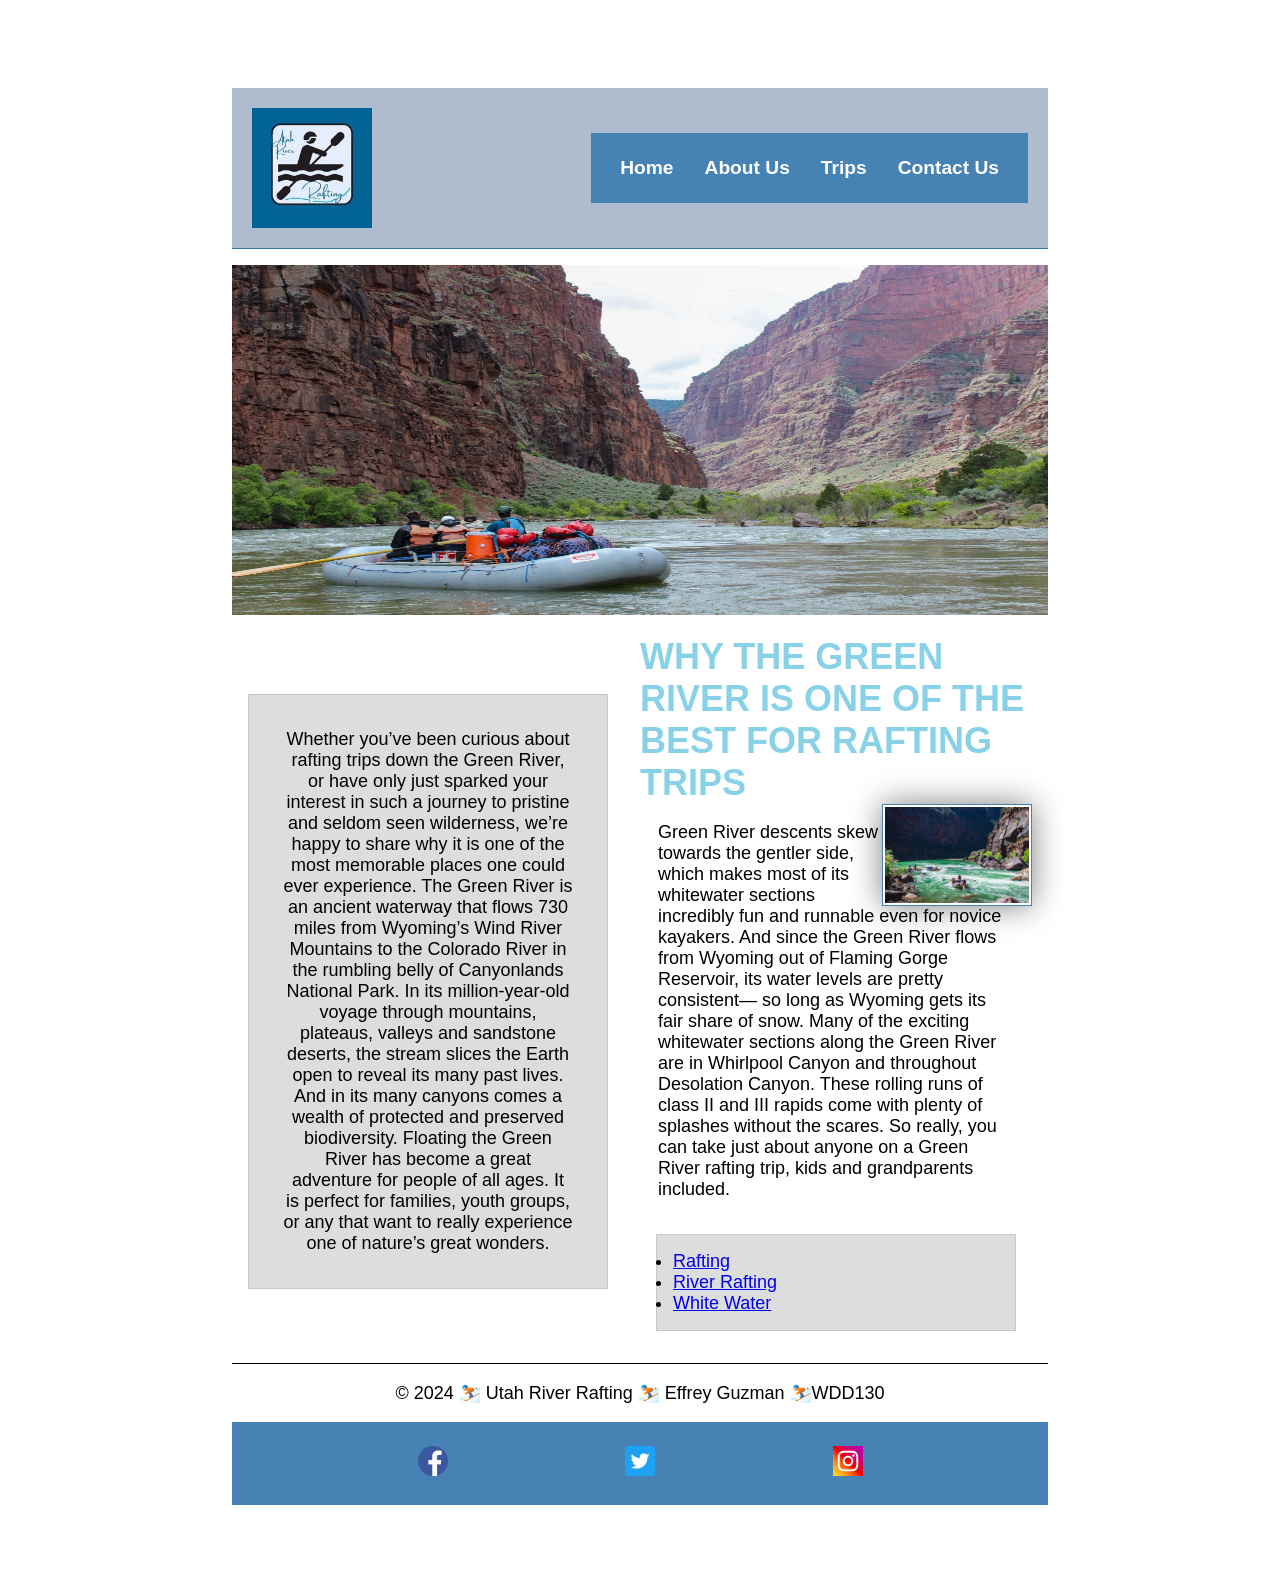
<file: index.html>
<!DOCTYPE html>
<html lang="en">

    <head>
        <meta charset="utf-8">
        <meta name="viewport" content="width=device-width, initial-scale=1.0">
        <title>Efrey Guzman | WDD 130</title>
        <meta name="description" content="Efrey Guzman's BYU-Idaho WDD 130 course home page">
        <meta name="author" content="Efrey Guzman">
        
        <link rel="stylesheet" href="styles/styles.css">
        <link rel="stylesheet" href="./styles/rafting.css">
    </head>
    
    <body>
        <header>
            <img src="images/logo.jpg" alt="Utah River Rafting Logo image" class="logo"> 
            <nav>
                <ul>
                    <li><a href="index.html">Home</a></li>
                    <li><a href="about.html">About Us</a></li>
                    <li><a href="trips.html">Trips</a></li>
                    <li><a href="contact.html">Contact Us</a></li>
                </ul>
            </nav>
         </header>
        <div>
            <img src="images/home2.jpg" alt="Green River" style="width: 100%; height: 350px;">
        </div>
        <div class="grid">
        <main>
           <h1>WHY THE GREEN RIVER IS ONE OF THE BEST FOR RAFTING TRIPS</h1>
            <img src="images/home1.jpg" alt="Hello, my name is Effrey Guzman" width="200">
            <p>Green River descents skew towards the gentler side, which makes most of its whitewater sections incredibly fun and runnable even for novice kayakers. And since the Green River flows from Wyoming out of Flaming Gorge Reservoir, its water levels are pretty consistent— so long as Wyoming gets its fair share of snow.
                Many of the exciting whitewater sections along the Green River are in Whirlpool Canyon and throughout Desolation Canyon. These rolling runs of class II and III rapids come with plenty of splashes without the scares. So really, you can take just about anyone on a Green River rafting trip, kids and grandparents included. 
            </p>
            <ul class ="box">
                <li><a href="https://www.flaminggorgecountry.com/rafting/" target="_blank">Rafting</a>
                </li>
                <li><a href="https://www.utah.com/destinations/cities-towns/green-river/things-to-do/river-rafting/" target="_blank">River Rafting</a>
                </li>
                <li><a href="https://www.go-wyoming.com/Green-River-Rock-Springs/White-Water-Rafting/#" target="_blank">White Water</a>
                </li>
            </ul> 
        </main>
        <aside class="box">
            <p>Whether you’ve been curious about rafting trips down the Green River, or have only just sparked your interest in such a journey to pristine and seldom seen wilderness, we’re happy to share why it is one of the most memorable places one could ever experience. 
                The Green River is an ancient waterway that flows 730 miles from Wyoming’s Wind River Mountains to the Colorado River in the rumbling belly of Canyonlands National Park. In its million-year-old voyage through mountains, plateaus, valleys and sandstone deserts, the stream slices the Earth open to reveal its many past lives. And in its many canyons comes a wealth of protected and preserved biodiversity.
                Floating the Green River has become a great adventure for people of all ages. It is perfect for families, youth groups, or any that want to really experience one of nature’s great wonders.    
            </p>
        </aside>
        </div>
        <footer>
            <p>&copy; 2024 ⛷️ Utah River Rafting ⛷️ Effrey Guzman ⛷️WDD130</p>
            <nav class="sociallinks"> 
                <a href="https://facebook.com">
                <img src="images/facebook.png" alt="Facebook" class="socialicon">
                </a>
                <a href="https://twitter.com">
                <img src="images/twitter.png" alt="Twitter" class="socialicon">
                </a>
                <a href="https://instagram.com">
                <img src="images/instagram.png" alt="Instagram" class="socialicon"> 
                </a>
            </nav>
        </footer>
    </body>
        <!--25 of January 2024-->
</html>
</file>
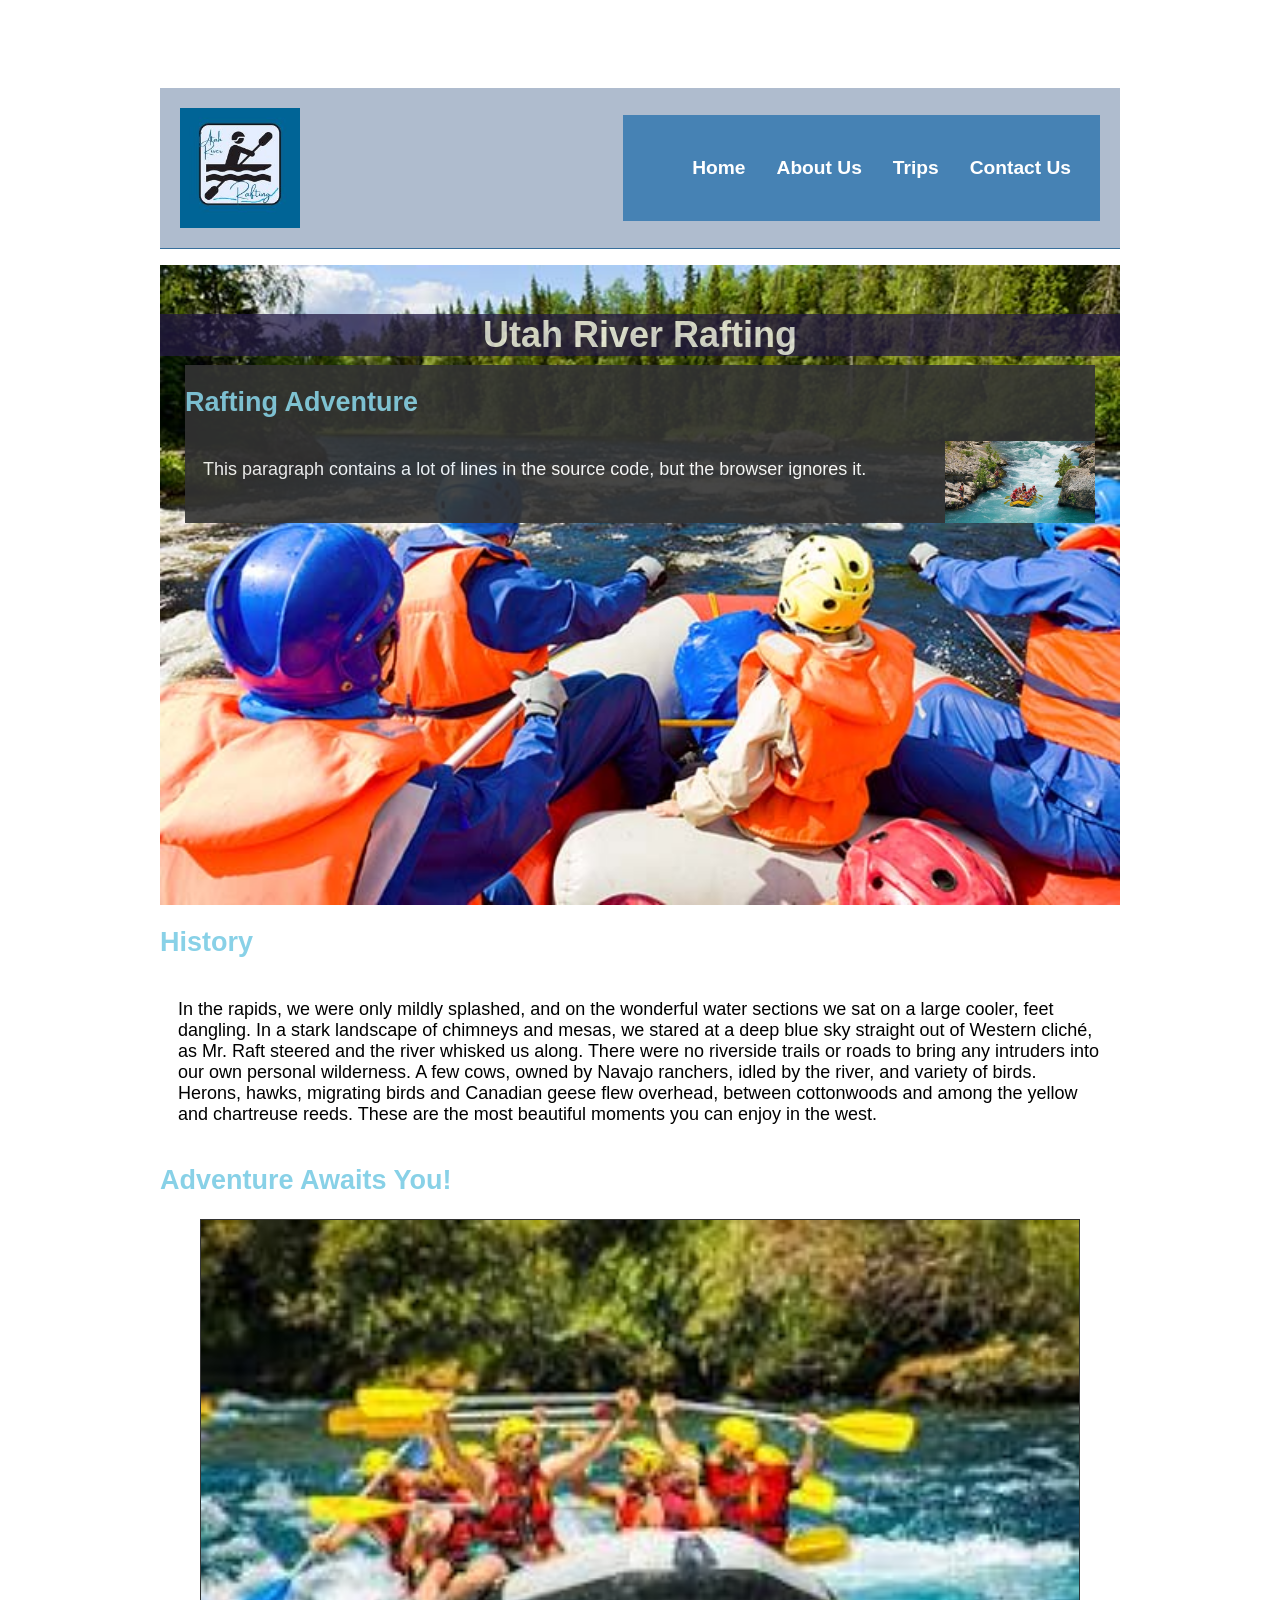
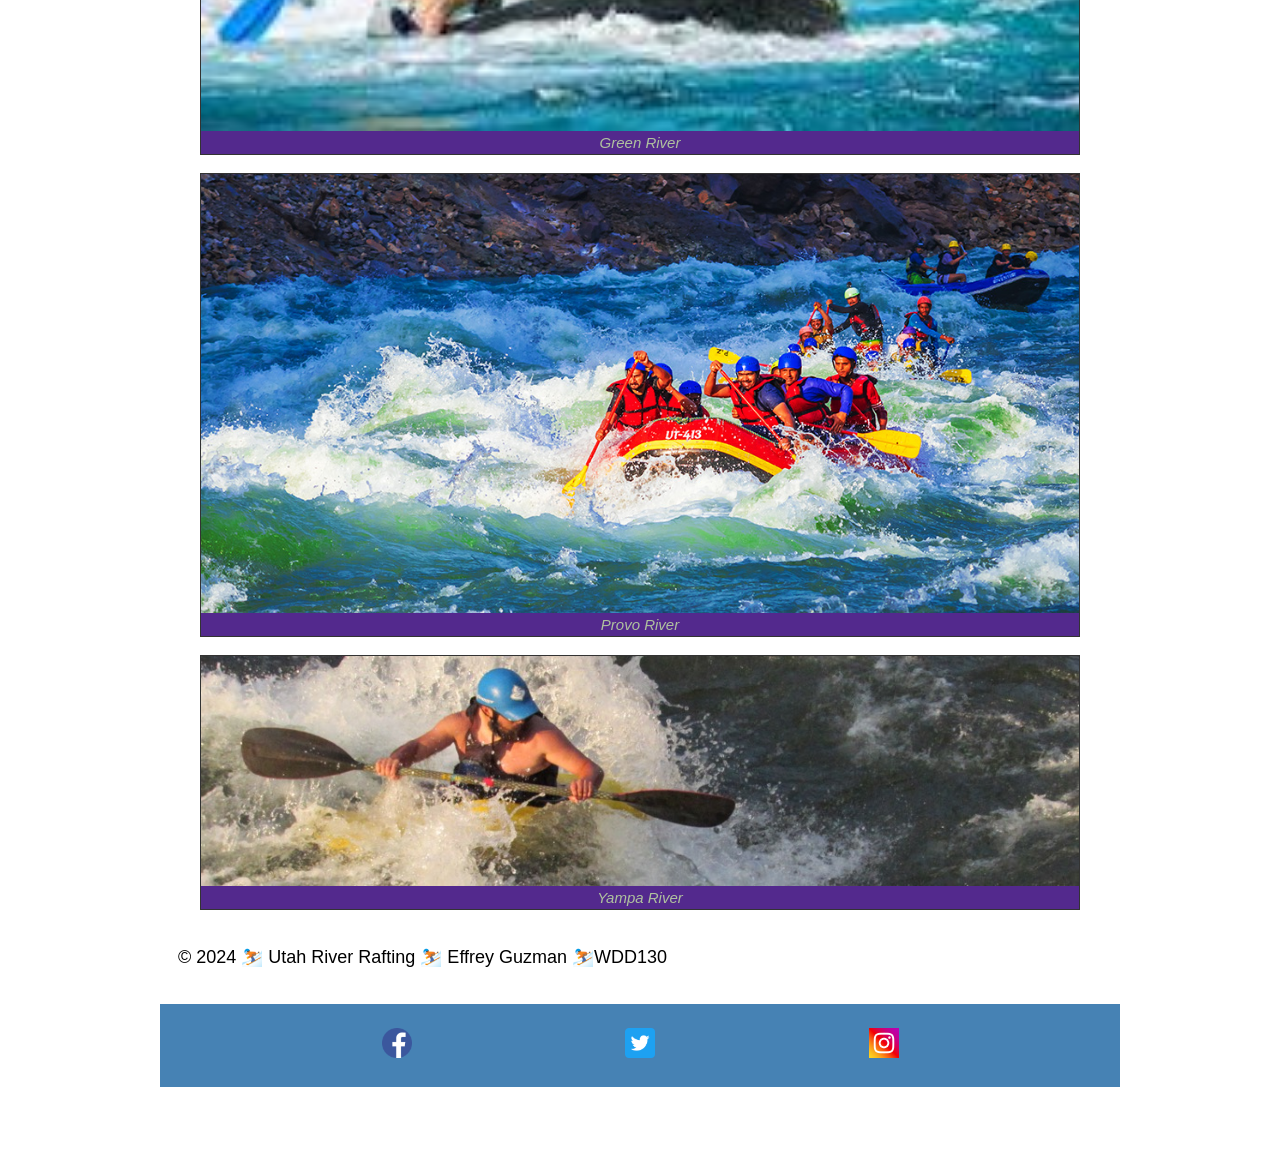
<file: about.html>
<!DOCTYPE html>
<html lang="en-US">
    <head>
        <meta charset = "utf-8">
        <meta name="viewport" content="width=device-width, initial-scale=1.0">
        <title>About us</title>
        <meta name="Utah River Rafting" content="The unique Rafting in Utah, Utah River Rafting offers rafting on the Green River. Since 1999, we have been family owned and operated, rafting the
         Green River section of the Canyon and beyond.">
         <link rel="stylesheet" href="./styles/rafting.css">
    </head>
    <body>
     <header>
        <img src="images/logo.jpg" alt="Utah River Rafting Logo image" class="logo"> 
        <nav>
            <ul>
                <li><a href="index.html">Home</a></li>
                <li><a href="about.html">About Us</a></li>
                <li><a href="trips.html">Trips</a></li>
                <li><a href="contact.html">Contact Us</a></li>
            </ul>
        </nav>
     </header>
     <main>
        <div class="hero">
            <img src="images/raftingpic3.jpg" alt="raftingpic3">
   
            <h1>Utah River Rafting</h1>
            <article>
                <h2>Rafting Adventure</h2>
                <img src="images/raftingpic4.jpg" alt="Rafting in action">
                <p>This paragraph contains a lot of lines in the source code, but the browser ignores it.</p>
            </article>
        </div>
    
        <section>
            <h2>History</h2>
                 
            <p>In the rapids, we were only mildly splashed, and on the wonderful water sections we sat on a large cooler, feet dangling. In a stark landscape of chimneys and mesas, we stared at a deep blue sky straight out of Western cliché, as Mr. Raft steered and the river whisked us along. There were no riverside trails or roads to bring any intruders into our own personal wilderness. A few cows, owned by Navajo ranchers, idled by the river, and variety of birds. Herons, hawks, migrating birds and Canadian geese flew overhead, between cottonwoods and among the yellow and chartreuse reeds. These are the most beautiful moments you can enjoy in the west.</p>
        </section>
               
        <section>
            <h2>Adventure Awaits You!</h2>
            <figure>
                <img src="images/rafting.jpeg" alt="Green River">
                <figcaption>Green River</figcaption>
            </figure>
            <figure>                
                <img src="images/raftingpic2.jpg" alt="Provo River" class="picture">
                <figcaption>Provo River</figcaption>
            </figure>
            <figure>
                <img src="images/raftingpic5.jpg" alt="Yampa River" class="picture">
                <figcaption>Yampa River</figcaption>
            </figure>
        </section>
     </main>
     <footer>
        <p>&copy; 2024 ⛷️ Utah River Rafting ⛷️ Effrey Guzman ⛷️WDD130</p>
        <nav class="sociallinks"> 
            <a href="https://facebook.com">
            <img src="images/facebook.png" alt="Facebook" class="socialicon">
            </a>
            <a href="https://twitter.com">
            <img src="images/twitter.png" alt="Twitter" class="socialicon">
            </a>
            <a href="https://instagram.com">
            <img src="images/instagram.png" alt="Instagram" class="socialicon"> 
            </a>
        </nav>
     </footer>
    </body>
</html>
</file>
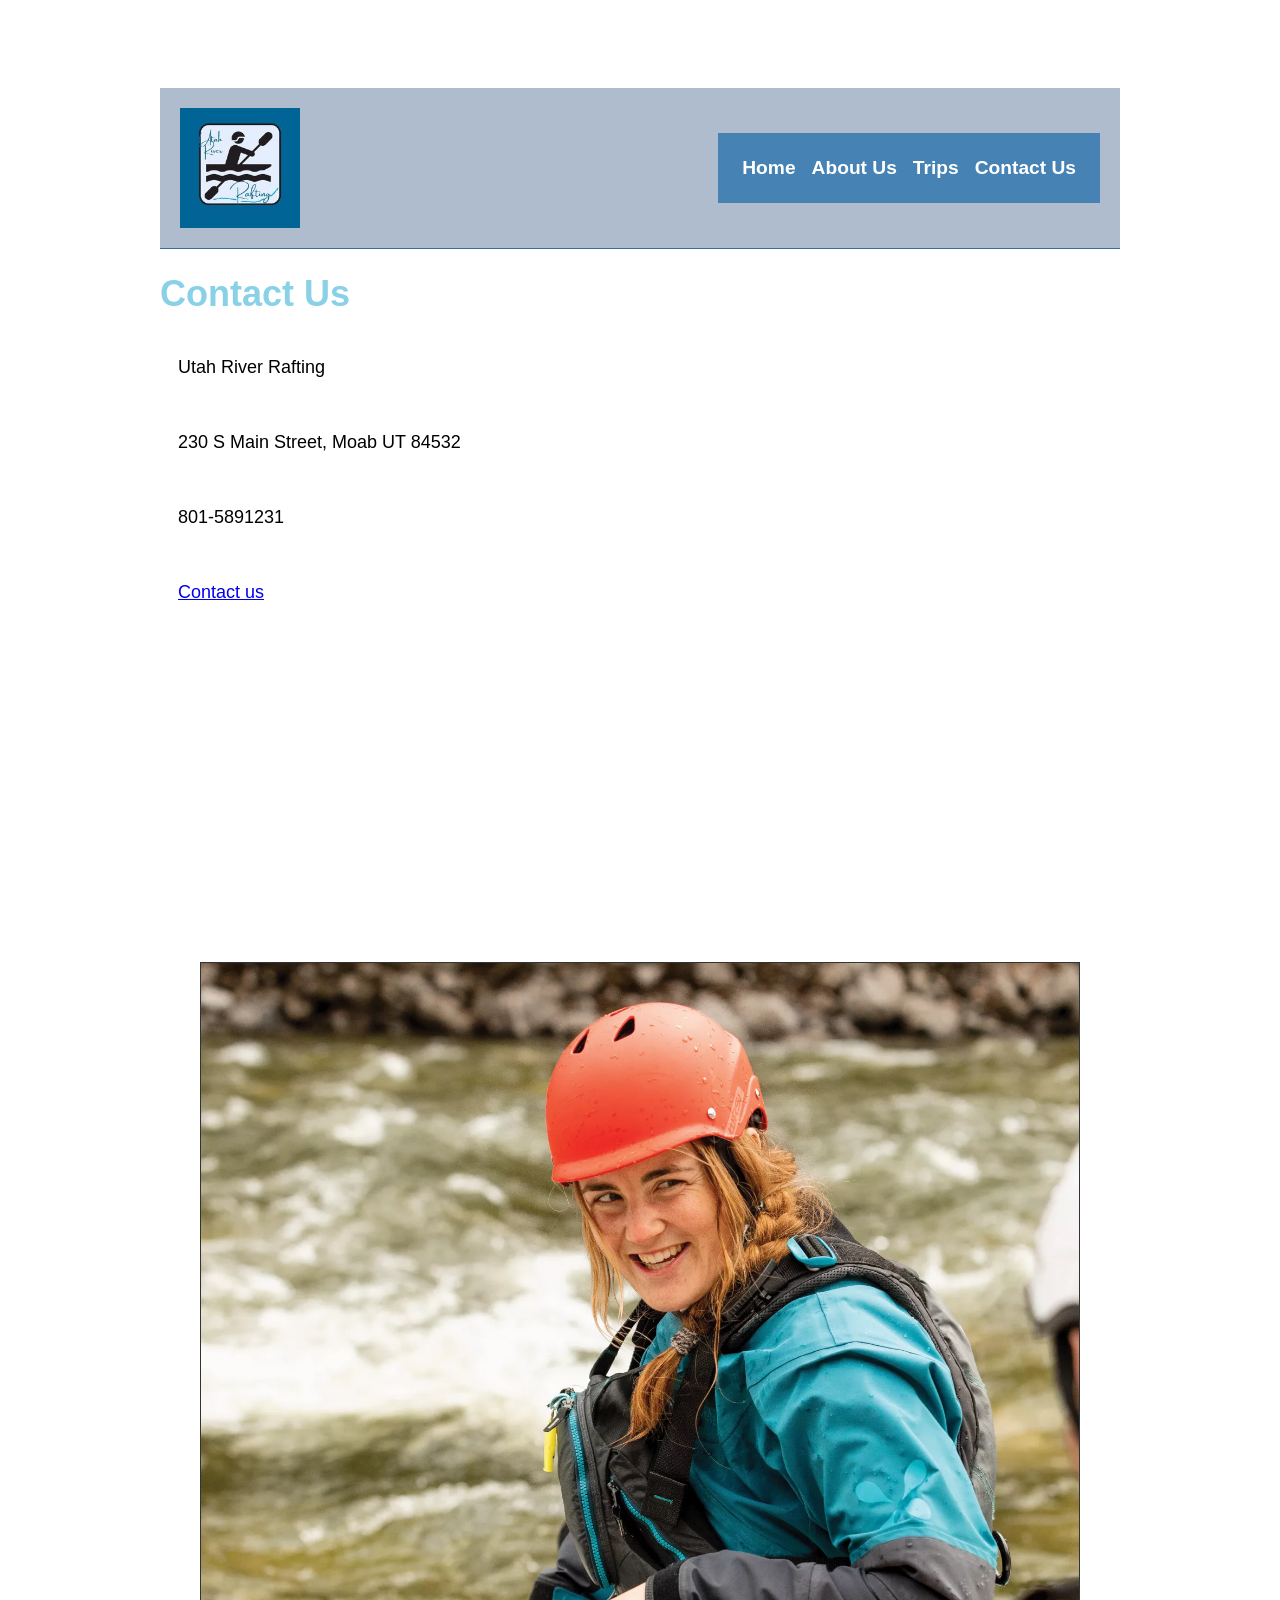
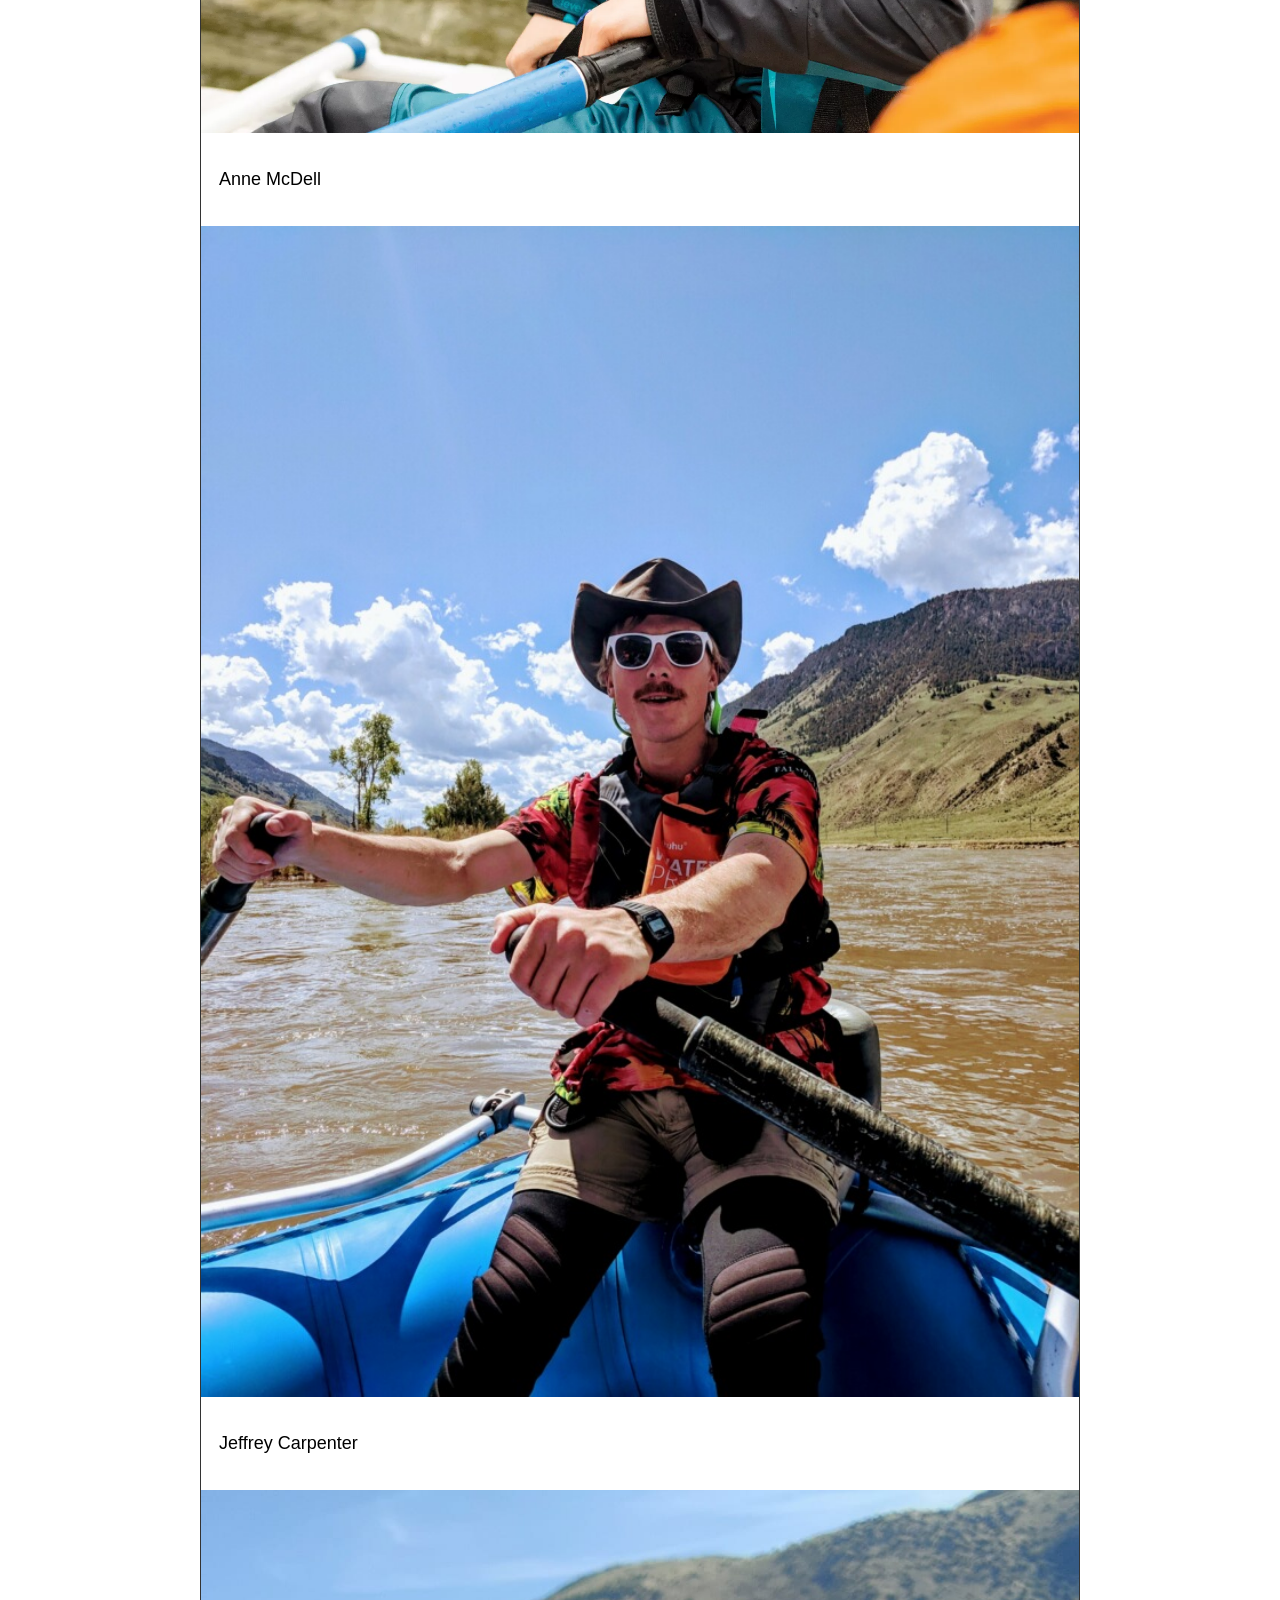
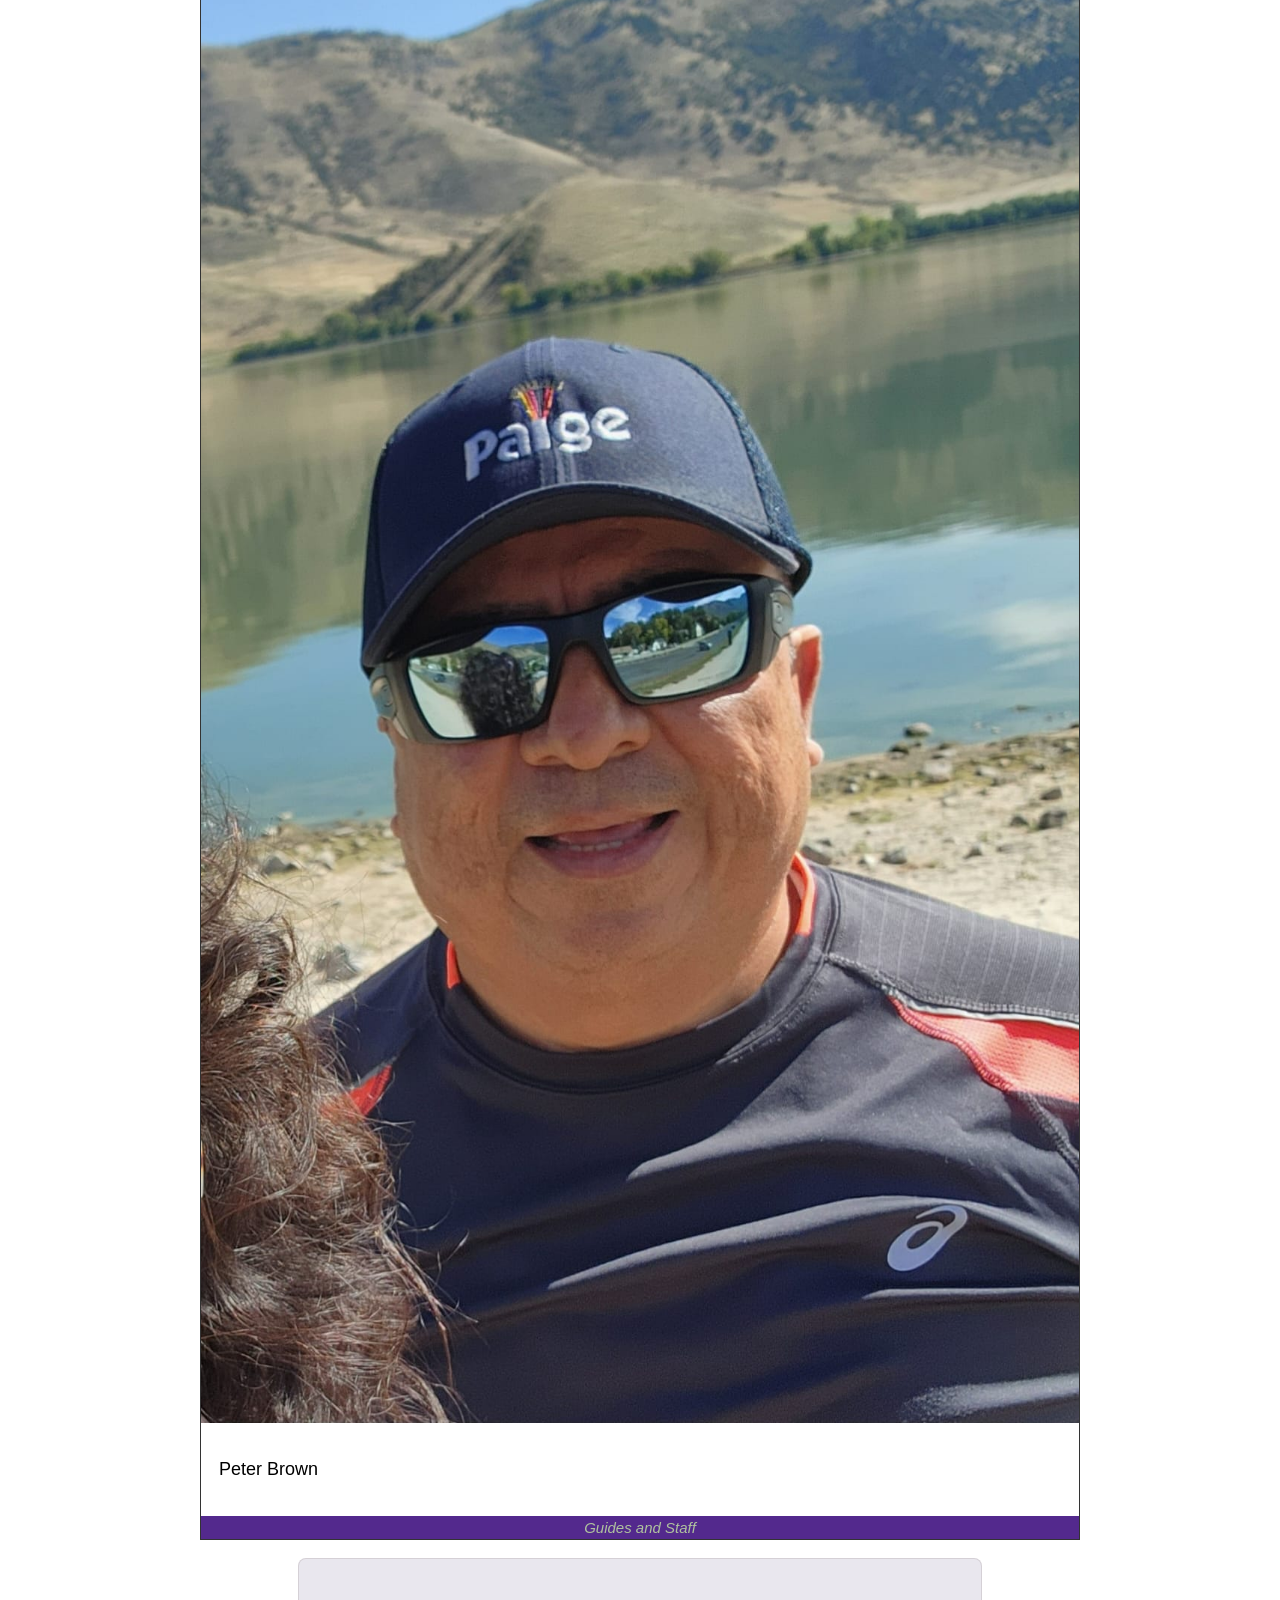
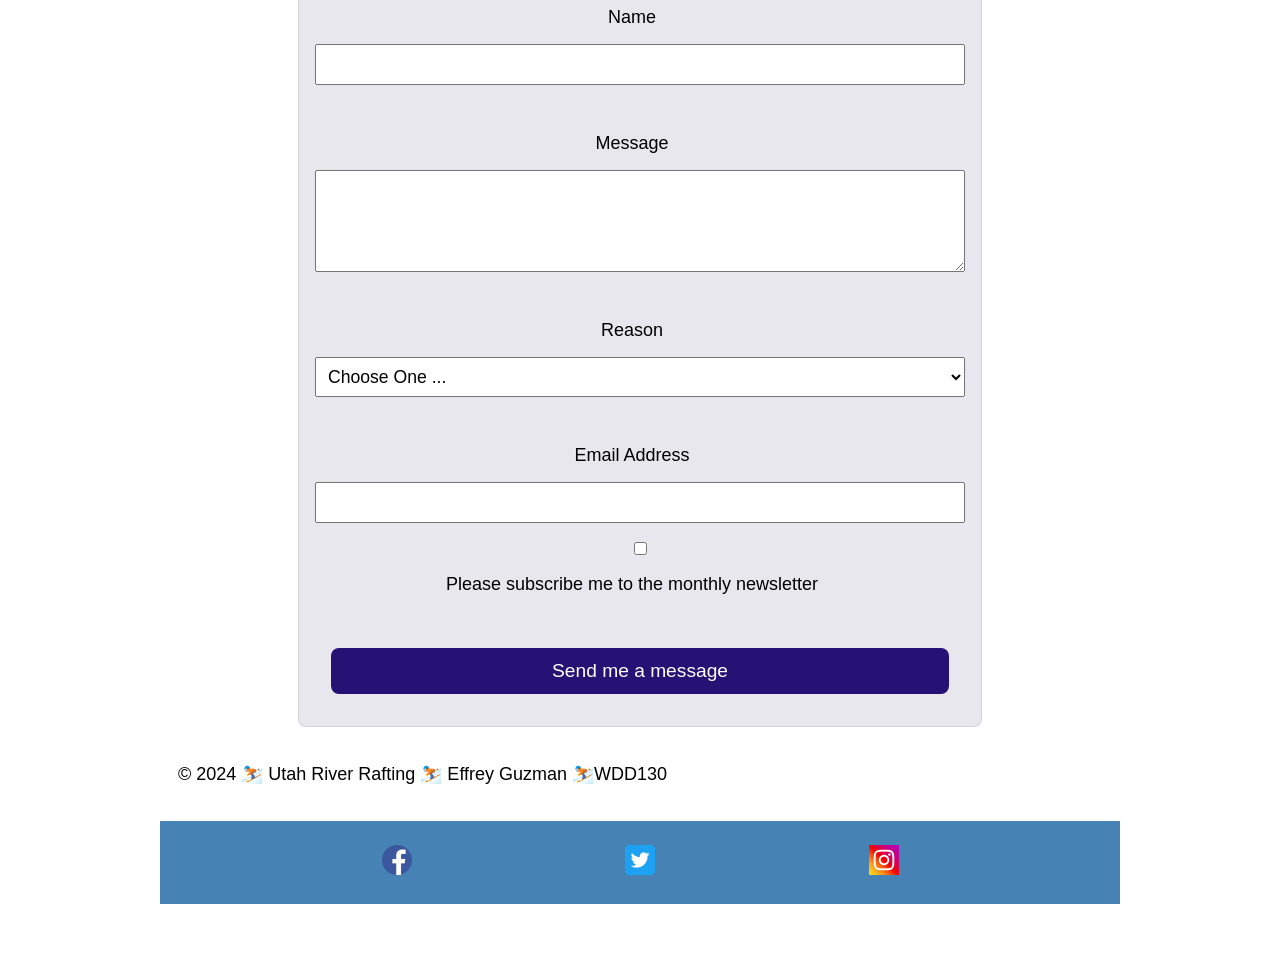
<file: contact.html>
<!DOCTYPE html>
<html lang="en">
    <head>
        <meta charset = "utf-8">
        <meta name="viewport" content="width=device-width, initial-scale=1.0">
        <title>Contact Us Page-Utah River Rafting</title>
        <meta name="description" content="Includes the company's contacting information.">
        <meta name="author" content="Effrey Guzman">
        <link rel="stylesheet" href="./styles/rafting.css">
    </head>
    <body>
        <header>
        <img src="images/logo.jpg" alt="Utah River Rafting Logo image" class="logo"> 
            <nav>
                <a href="index.html">Home</a>
                <a href="about.html">About Us</a>
                <a href="trips.html">Trips</a>
                <a href="contact.html">Contact Us</a>
            </nav>
        </header>
     <main>
            <h1>Contact Us</h1>
            <p>Utah River Rafting</p>
            <p>230 S Main Street, Moab UT 84532</p>
            <p> 801-5891231</p>
            <p><a href="mailto:UtahRiverRafting@gmail.com">Contact us</a></p>
            <div class="map">
                <iframe src="https://www.google.com/maps/embed?pb=!1m16!1m12!1m3!1d99785.23756534407!2d-109.53886734999998!3d38.59622544999999!2m3!1f0!2f0!3f0!3m2!1i1024!2i768!4f13.1!2m1!1smoab%20river!5e0!3m2!1sen!2sus!4v1707634298891!5m2!1sen!2sus" 
                width="400" 
                height="300" 
                style="border:0;" 
                allowfullscreen="" 
                loading="lazy" 
                referrerpolicy="no-referrer-when-downgrade"></iframe>
            </div>

            <div class="hero">
                <figure>
                    <div id="Staff">
                        <div class="staff"><img src="images/employeeC.webp" alt="Portrait of emplyeeC, a staff member"><p>Anne McDell</p></div>
                        <div class="staff"><img src="images/employeeA.jpg" alt="Portrait of employeeA, a staff member"><p>Jeffrey Carpenter</p></div>
                        <div class="staff"><img src="images/efrey.jpeg.jpg" alt="Portrait of Efrey, a staff member"><p>Peter Brown</p></div>
                    </div>
                <figcaption>Guides and Staff</figcaption>
                </figure>
            </div>
            <form>
                <div class="form-item">
                    <label
                    for="q1">Name</label>
           
                    <input
                    type="text"
                    name="q1"
                    id="q1">
       
                </div>
       
                <div
                    class="form-item">
                            
                    <label
                    for="q2">Message</label>
                            
                    <textarea
                    name="q2"
                    id="q2"
                    rows="4"></textarea>
       
                </div>
       
                <div
                    class="form-item">
                            
                    <label
                    for="q3">Reason</label>
                            
                    <select
                    name="q3"
                    id="q3">
                                
                    <option
                    value=""
                    selected
                    disabled>Choose
                    One ...</option>
                                
                    <option
                    value="General
                    Inquiry">General Inquiry</option>
                                
                    <option
                    value="Reservation
                    Question">Reservation Question</option>
                                
                    <option
                    value="Website
                    Suggestion">Website Suggestion</option>
                            
                    </select>
                </div>

                <div
                    class="form-item">
                            
                    <label
                    for="q4">Email
                    Address</label>
                            
                    <input
                    type="number"
                    name="q4"
                    id="q4">
       
                </div>
       
                <input
                type="checkbox"
                id="vehicle1"
                name="vehicle1"
                value="Please subscribe me to the monthly newsletter">
                        
                <label>Please subscribe me to the monthly newsletter </label><br>
                        
                <button type="submit">Send me a message</button>
            </form>
                 
        </main>
        <footer>
            <p>&copy; 2024 ⛷️ Utah River Rafting ⛷️ Effrey Guzman ⛷️WDD130</p>
            <nav class="sociallinks"> 
                <a href="https://facebook.com">
                <img src="images/facebook.png" alt="Facebook" class="socialicon">
                </a>
                <a href="https://twitter.com">
                <img src="images/twitter.png" alt="Twitter" class="socialicon">
                </a>
                <a href="https://instagram.com">
                <img src="images/instagram.png" alt="Instagram" class="socialicon"> 
                </a>
            </nav>
        </footer>
    </body>
</html>
</file>
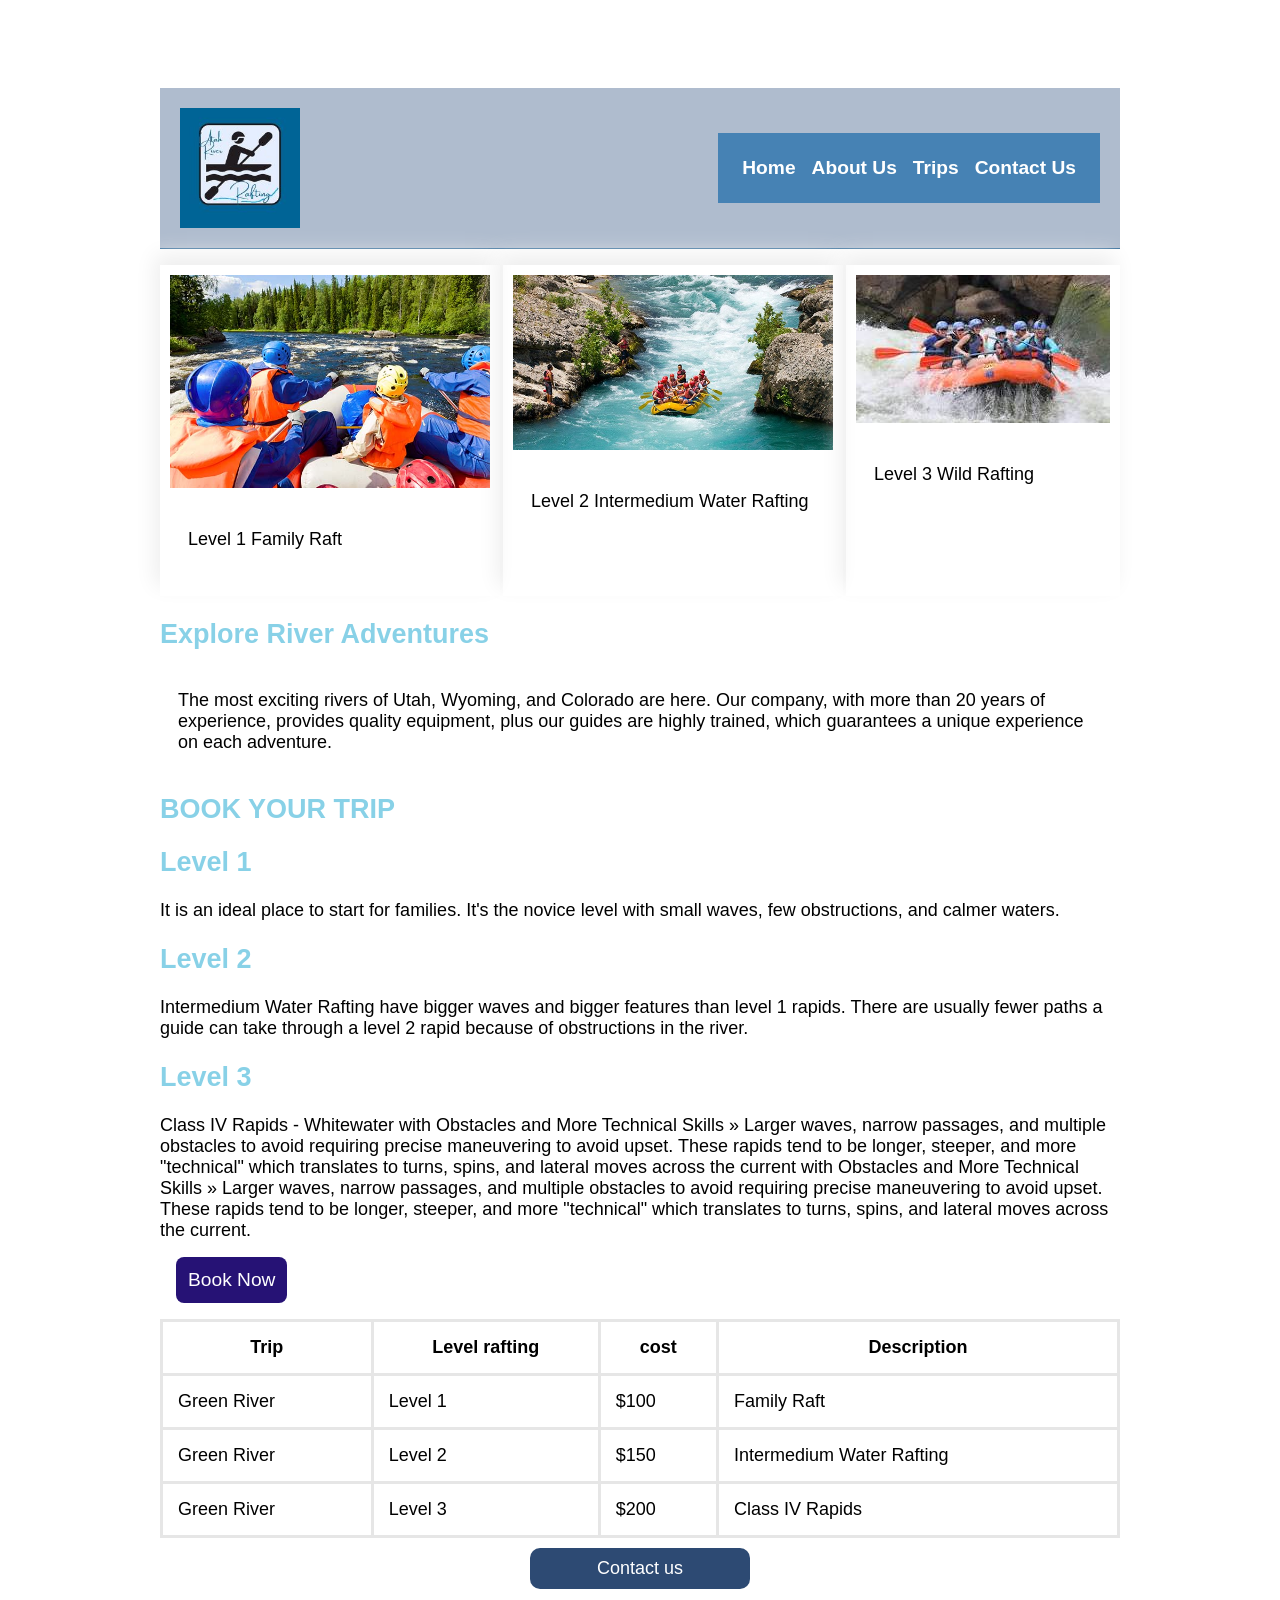
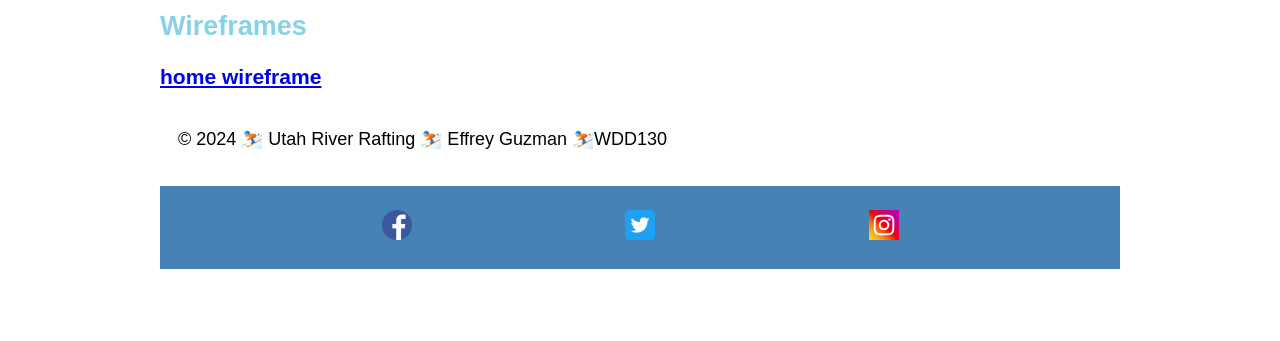
<file: trips.html>
<!DOCTYPE html>
<html lang="en">
<head>
    <meta charset="utf-8">
    <meta name="viewport" content="width=device-width, initial-scale=1.0">
    <title>Our Trips - Utah River Rafting</title>
    <meta name="description" content="Explore our exciting river rafting trips and find the perfect adventure for you.">
    <link rel="stylesheet" href="./styles/rafting.css">
</head>
<body>
    <header>
        <img src="images/logo.jpg" alt="Utah River Rafting Logo" class="logo">
        <nav>
            <a href="index.html">Home</a>
            <a href="about.html">About Us</a>
            <a href="trips.html">Trips</a>
            <a href="contact.html">Contact Us</a>
        </nav>
    </header>
    <main>
        <div id="trips">
            <div class="trip"><img src="images/raftingpic3.jpg" alt="Level 1 Family Raft" ><p>Level 1 Family Raft</p></div>
            <div class="trip"><img src="images/raftingpic4.jpg" alt="Level 2 Intermedium Water Rafting" ><p>Level 2 Intermedium Water Rafting</p></div>
            <div class="trip"><img src="images/raftingpic1.jpeg" alt="Level 3 Wild Rafting" ><p>Level 3 Wild Rafting</p></div>
        </div>
    </main>
    <section>
        <h2>Explore River Adventures</h2>
        <p>The most exciting rivers of Utah, Wyoming, and Colorado are here. Our company, with more than 20 years of experience, provides quality equipment, plus our guides are highly trained, which guarantees a unique experience on each adventure.</p>
    </section>
        <h2>BOOK YOUR TRIP</h2>
        <section>
            <h2>Level 1</h2>
            It is an ideal place to start for families. It's the novice level with small waves, few obstructions, and calmer waters.
        </section>
        <section>
            <h2>Level 2</h2>
            Intermedium Water Rafting have bigger waves and bigger features than level 1 rapids. There are usually fewer paths a guide can take through a level 2  rapid because of obstructions in the river.
        </section>
        <section>
            <h2>Level 3</h2>
            Class IV Rapids - Whitewater with Obstacles and More Technical Skills » Larger waves, narrow passages, and multiple obstacles to avoid requiring precise maneuvering to avoid upset. These rapids tend to be longer, steeper, and more "technical" which translates to turns, spins, and lateral moves across the current with Obstacles and More Technical Skills » Larger waves, narrow passages, and multiple obstacles to avoid requiring precise maneuvering to avoid upset. These rapids tend to be longer, steeper, and more "technical" which translates to turns, spins, and lateral moves across the current.
        </section>
        <button type="button">Book Now</button>
        <table>
            <tr>
            <th>Trip</th>
            <th>Level rafting</th>
            <th>cost</th>
            <th>Description</th>
            </tr>
            <tr>
                <td>Green River</td>
                <td>Level 1</td>
                <td>$100</td>
                <td>Family Raft</td>
            </tr>
            <tr>
                <td>Green River</td>
                <td>Level 2</td>
                <td>$150</td>
                <td>Intermedium Water Rafting</td>
            </tr>
            <tr>
                <td>Green River</td>
                <td>Level 3</td>
                <td>$200</td>
                <td>Class IV Rapids</td>
            </tr>
        </table>
        <a href="contact.html" id="contact-button">Contact us</a>
        <h2>Wireframes</h2>
        <h3><a href="https://byui-wdd.github.io/wdd130/rafting_images/wireframe_home.png">home wireframe</a></h3>

        <footer>
            <p>&copy; 2024 ⛷️ Utah River Rafting ⛷️ Effrey Guzman ⛷️WDD130</p>
            <nav class="sociallinks"> 
                <a href="https://facebook.com">
                <img src="images/facebook.png" alt="Facebook" class="socialicon">
                </a>
                <a href="https://twitter.com">
                <img src="images/twitter.png" alt="Twitter" class="socialicon">
                </a>
                <a href="https://instagram.com">
                <img src="images/instagram.png" alt="Instagram" class="socialicon"> 
                </a>
            </nav>
        </footer>
</body>
</html>
</file>
<file: styles/styles.css>
* {
  margin : 0;
  padding : 0;
  box-sizing: border-box;
}

nav {
  background-color: steelblue;
  padding: 1rem;
  display: flex;
  justify-content: space-evenly;
  align-items: center;
}

nav a {
    color: white;
    display: block;
    padding: 0.5rem;
    text-decoration: none;
    font-size: 1.2rem;
    font-weight: 700;
    color: #fff;
}

h1 {
  color: steelblue;
}

.grid {
  display: grid;
  align-items: center;
}

main {
  grid-column: 2/3;
  margin: 1rem;
}

aside {
  width: 20rem;
  position: relative;
  grid-column: 1/2;
  grid-row: 1/2;
}

main img {
  width: 150px;
  height: auto;
  border: 1px solid steelblue;
  padding: 2px;
  box-shadow: 0 0 30px gray;
  float: right;
}

p {
  padding: 0;
}

aside {
  width: 20em;
  margin: 1em;
  border: 1px solid rgba(0, 0, 0, 0.2); 
  /* 1️⃣ */
  padding: 1rem;
  background-color: #eee;
  color: antiquewhite;
  text-align: center;
  position: relative;
}

aside img {
  width: 200px;
  height: auto;
}

aside h2 {
  position: absolute;
  top: 47px;
  left: 90px;
}

footer {
  margin-top: 1em;
  border-top: 1px solid #000;
  text-align: center;
}

/* Class Selector */

.box {
  margin: 1rem;
  border: 1px solid rgba(0, 0, 0, .1);
  padding: 1rem;
  background-color: #ddd;
  color: #000;
}

header, .grid, footer {
  max-width: 840px;
  margin: 0 auto;
}
</file>
<file: styles/rafting.css>
@import url('https://fonts.googleapis.com/css?family=Open+Sans');
body {
  font-family: 'Open Sans', sans-serif;
}
:root {
  --primary-color: #afbcce;
  --secondary-color: #88d1e7;
  --accent1-color: #172f13;
  --accent2-color: #dbcca5;
  --heading-font: 'Raleway', sans-serif;
  --paragraph-font: 'Montserrat', sans-serif;
  --headline-color-on-white: #a1b3cd;
  --headline-color-on-color: white;
  --paragraph-color-on-white: #2d4a73;
  --paragraph-color-on-color: white;
  --paragraph-background-color: #2d4a73;
  --nav-link-color: #000000;
  --nav-background-color: #6ac6e2;
  --nav-hover-link-color: white;
  --nav-hover-background-color: #2d4f7e;
}
body {
  max-width: 960px;
  margin: 0 auto;
  padding: 4em;
  font-size: 18px;
  font-family: var(--paragraph-font);
}

h1, 
h2, 
h3, 
h4, 
h5, 
h6 {
  color: var(--secondary-color);
}

header {
    padding: 20px;
    background-color: var(--primary-color);
    margin: 1rem auto;
    display: grid;
    grid-template-columns: 120px 1fr 2fr;
    align-items: center;
    border-bottom: 1px solid #376f9c;
    max-width: 1000px;
    justify-content: space-evenly;
}

nav ul li {
  display: inline-block;
  margin: 0 5px;
}

p {
  padding: 1em;
}

.hero {
  position: relative;
  width: 100%;
}

  .hero img {
    display: block;
    width: 100%;
    height: auto;
  }
  
  .hero h1 {
    position: absolute;
    top: 25px;
    width: 100%;
    background-color: #231942;
    color: #fefefe;
    opacity: .75;
    text-align: center;
  }

.hero article {
  position: absolute;
  top: 100px;
  left: 25px;
  right: 25px;
  background-color: #333;
  color: #fff;
  opacity: .9;
}

.hero article img {
  width: 150px;
  float: right;
}
.logo {
  width: 120px;
}

.sociallinks img {
  width: 30px;
}

nav {
  background-color: steelblue;
  padding: 1rem;
  display: flex;
  justify-content: space-evenly;
  align-items: center;
}

nav a {
    color: white;
    display: block;
    padding: 0.5rem;
    text-decoration: none;
    font-size: 1.2rem;
    font-weight: 700;
    color: #fff;
}

figure {
  border: thin #333 solid;
  display: flex;
  flex-flow: column;
}

figcaption {
  background-color: #53298d;
  color: #afc19f;
  font: italic smaller sans-serif;
  padding: 3px;
  text-align: center;
}


form {
  width: 650px;
  margin: 0 auto;
  padding: 1rem;
  border: 1px solid rgba(45, 8, 8, 0.1);
  border-radius: 0.5rem;
  background-color: #e9e7ee;
  display: grid;
}

label, input, button, select, textarea {
  font-family: Arial, Helvetica, sans-serif
}

label {
  text-align: center;
  padding-right: 1rem;
  margin: 1rem;
}

input, select, textarea {
  padding: 0.5rem;
  font-size: 1.1rem;
}

button {
  margin: 1rem;
  background-color: rgb(38, 18, 117);
  color: #fff;
  border: none;
  border-radius: 0.5rem;
  padding: .75rem;
  font-size: 1.2rem;
}

button:hover {
  background-color: rgb(24, 148, 53);
}

.form-item {
  display: grid;
  align-items: center;
  margin: 1rem 0 1rem 0;
}

#trips {
  display: flex;
  justify-content: space-between;
  flex-wrap: wrap;
}
.trip img {
  max-width: 320px;
}
img {
  height: auto;
  max-width: 100%;
}
trips .trip img {
  /*width: 100%;*/
  height: auto;
  display: block;
}

trips .trip {
  /*width: 33.33%;*/ 
  float: left; 
  box-sizing: border-box;
  padding: 20px;
}

/* Clearfix for the parent container in case of floating children */
trips::after {
  content: "";
  display: table;
  clear: both;
}

header{
  display: flex;
  justify-content: space-between;
}

.trip
{
  padding: 10px 10px;
  text-align: left;
  box-shadow: -5px -10px 20px rgb(238, 238, 238);
}

.trip:hover{
  background-color: rgb(236, 236, 236);
}

table
{
  width: 100%;
}

table, th, td{
  border: 3px solid rgb(230, 230, 230);
  border-collapse: collapse;
}

th, td{
  padding: 15px;
}

#contact-button{
  color: white;
  display: block;
  width: 200px;
  padding:10px;
  background-color: #2d4a73;
  text-decoration: none;
  border-radius: 10px;
  text-align: center;
  margin: auto;
  margin-top:10px;
}

#contact-button:hover{
  background-color: #446593;
}
</file>
